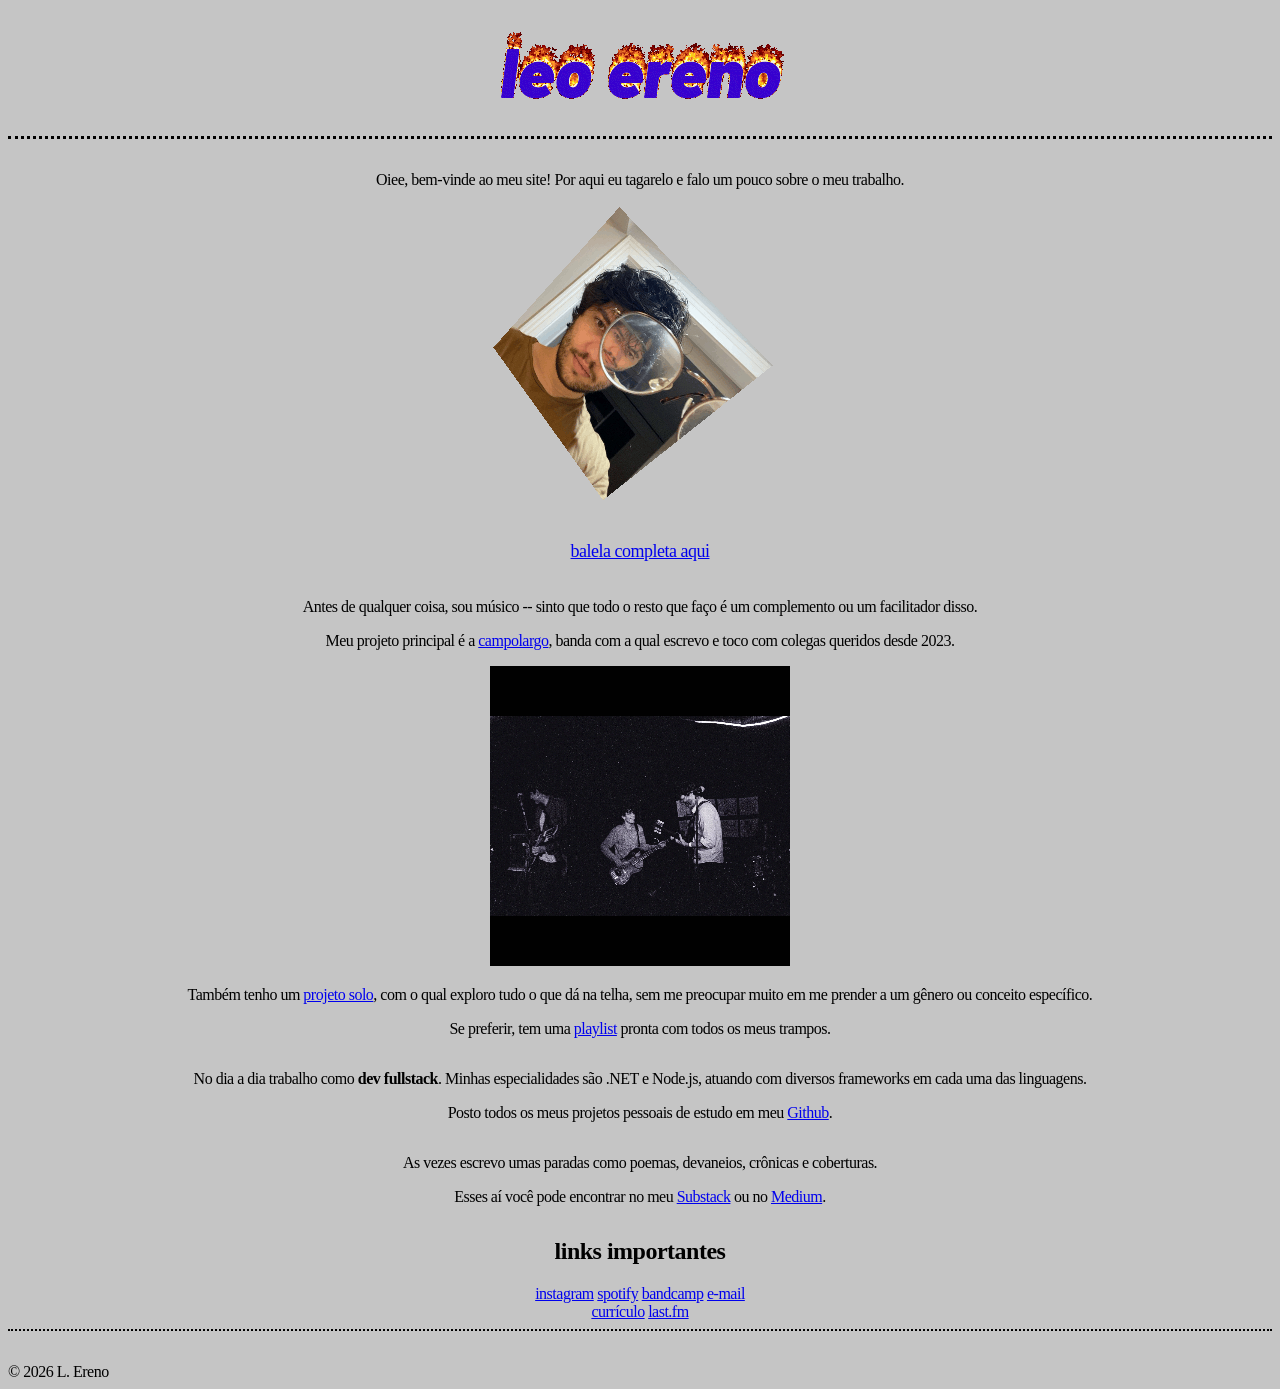
<file: index.html>
<!DOCTYPE html>
<html lang="pt-br">
<head>
    <meta charset="UTF-8">
    <meta name="viewport" content="width=device-width, initial-scale=1.0">
    <meta name="description" content="Leo Ereno - Site pessoal">
    <meta name="keywords" content="leoereno">
    <meta name="author" content="Leo Ereno">
    <title>home | leo ereno</title>
    <link rel="stylesheet" href="style.css">
    <link rel="icon" href="./assets/favicon.gif" type="image/gif">
</head>
<body>
    <main>
        <section id="apresentacao">
            <div id="logo">
                <img src="./assets//leoereno.gif" alt="logo escrito leo ereno pegando fogo">
            </div>
            <!-- <h1 id="titulo">leo ereno</h1> -->
            <p>Oiee, bem-vinde ao meu site! Por aqui eu tagarelo e falo um pouco sobre o meu trabalho.</p>
            <img src="./assets/eu-gif.gif" alt="cubo animado com uma foto minha" id="img-eu">
        </section>
        <nav>
              <a href="musica.html">balela completa aqui</a>
        </nav>
        <section id="musica">
            <p>Antes de qualquer coisa, sou músico -- sinto que todo o resto que faço é um complemento ou um facilitador disso.</p>
            <p>Meu projeto principal é a <a href="https://open.spotify.com/intl-pt/artist/1l4HWq3v2WnOUzO2zDOqRY">campolargo</a>, banda com a qual escrevo e toco com colegas queridos desde 2023.</p>
            <img src="./assets/cmplrg-gif.gif" alt="banda campolargo em um show">
            <p>Também tenho um <a href="https://open.spotify.com/artist/5ElaHx3l7ZVs9MxJIDkdgx">projeto solo</a>, com o qual exploro tudo o que dá na telha, sem me preocupar muito em me prender a um gênero ou conceito específico.</p>
            <p>Se preferir, tem uma <a href="musica.html#playlist">playlist</a> pronta com todos os meus trampos.</p>
        </section>
        <section id="dev">
            <p>No dia a dia trabalho como <b>dev fullstack</b>. Minhas especialidades são .NET e Node.js, atuando com diversos frameworks em cada uma das linguagens.</p>
            <p>Posto todos os meus projetos pessoais de estudo em meu <a href="https://www.github.com/leoereno">Github</a>.</p>
        </section>
        <section id="escrita">
            <p>As vezes escrevo umas paradas como poemas, devaneios, crônicas e coberturas.</p>
            <p>Esses aí você pode encontrar no meu <a href="https://substack.com/@leoereno">Substack</a> ou no <a href="https://medium.com/@leoereno">Medium</a>.</p>
        </section>
        <section id="links">
                <h2>links importantes</h2>
                <a href="https://instagram.com/leoereno">instagram</a>
                <a href="https://open.spotify.com/artist/5ElaHx3l7ZVs9MxJIDkdgx">spotify</a>
                <a href="https://leoereno.bandcamp.com">bandcamp</a>
                <a href="mailto:leooereno@gmail.com">e-mail</a>
                <br>
                <a href="./assets/cv.pdf" download>currículo</a>
                <a href="https://last.fm/user/leoereno">last.fm</a>
        </section>
    </main>
    <footer>
        <span>© 2026 L. Ereno</span>
    </footer>
</body>
</html>
</file>
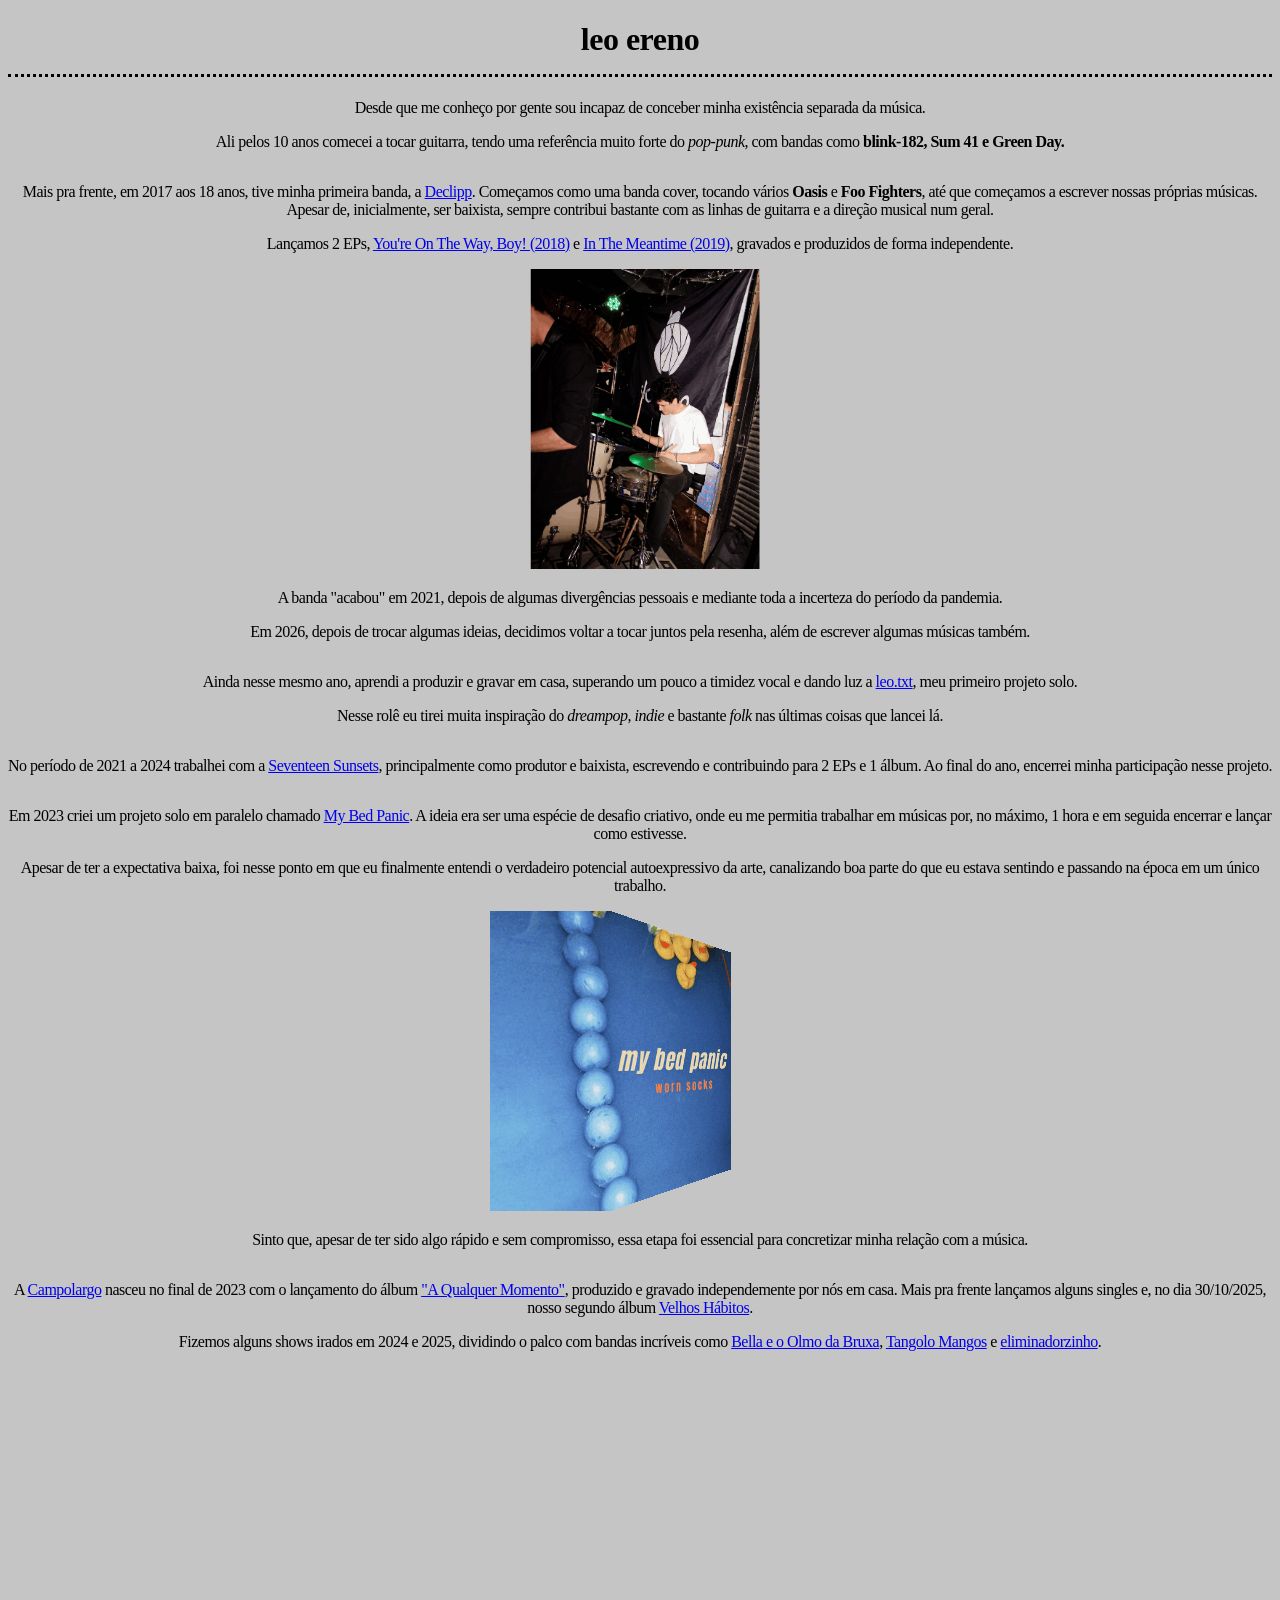
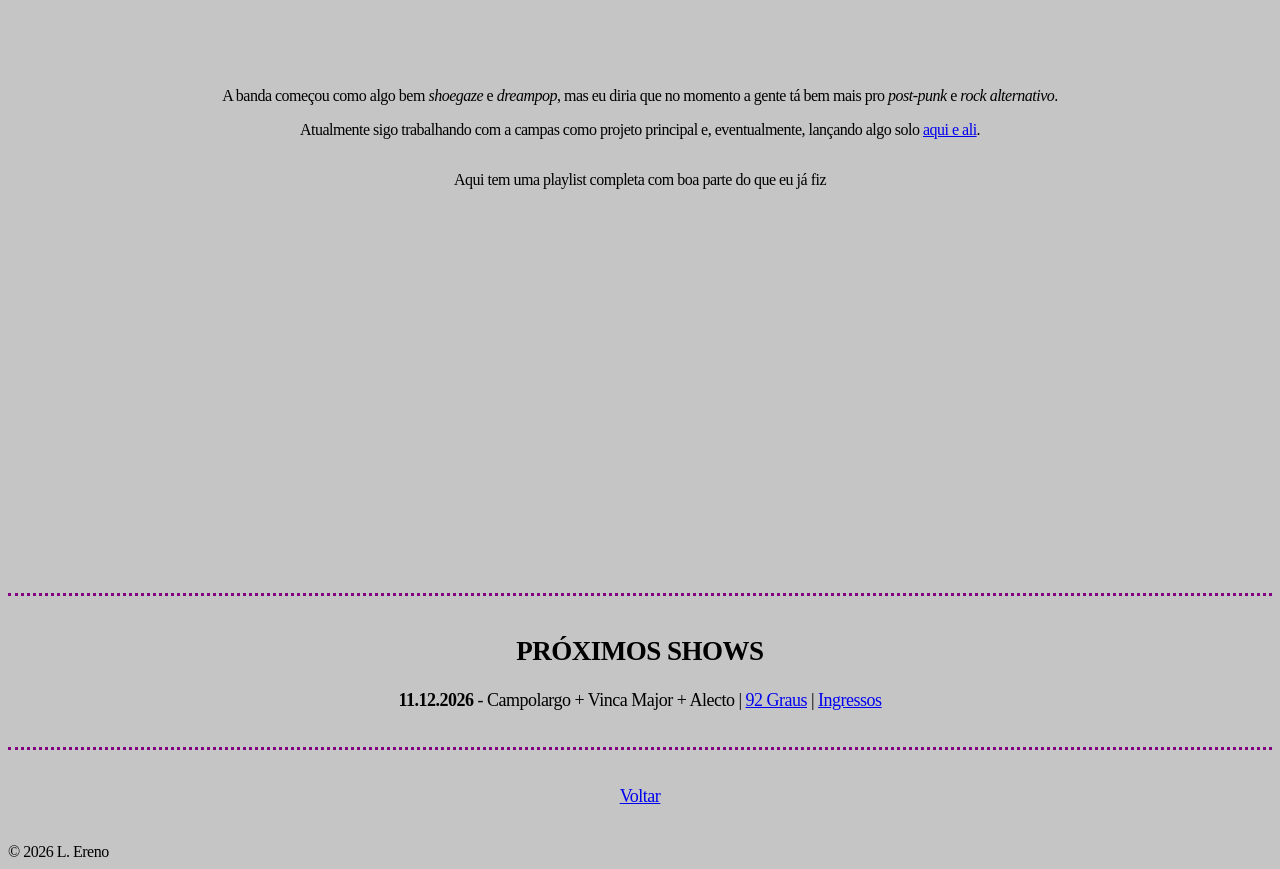
<file: musica.html>
<!DOCTYPE html>
<html lang="pt-br">
<head>
    <meta charset="UTF-8">
    <meta name="viewport" content="width=device-width, initial-scale=1.0">
    <title>musica | leo ereno</title>
    <link rel="stylesheet" href="style.css">
    <link rel="icon" href="./assets/favicon.gif" type="image/gif">
</head>
<body>
    <main>
        <header>
            <h1 id="titulo">leo ereno</h1>
        </header>
        <section id="infancia">
            <p>Desde que me conheço por gente sou incapaz de conceber minha existência separada da música.</p>
            <p>Ali pelos 10 anos comecei a tocar guitarra, tendo uma referência muito forte do <i>pop-punk</i>, com bandas como <b>blink-182, Sum 41 e Green Day.</b></p>
        </section>
        
        <section id="declipp">
            <p>Mais pra frente, em 2017 aos 18 anos, tive minha primeira banda, a <a href="https://open.spotify.com/artist/0Bu4cyGnrxt6UhncR7iWi3">Declipp</a>. Começamos como uma banda cover, tocando vários <b>Oasis</b> e <b>Foo Fighters</b>,
                até que começamos a escrever nossas próprias músicas. Apesar de, inicialmente, ser baixista, sempre contribui bastante com as linhas de guitarra e a direção musical num geral.
            </p>
            <p>Lançamos 2 EPs, <a href="https://open.spotify.com/intl-pt/album/4kSu9gDn9oYTyWG3vBaedB">You're On The Way, Boy! (2018)</a> e <a href="https://open.spotify.com/intl-pt/album/2YCp7txSBOrdrt3QHCbZLy">In The Meantime (2019)</a>, gravados e produzidos de forma independente.</p>
            <img src="./assets/declipp.gif" alt="livreto com fotos da declipp em show" width="300">
            <p>A banda "acabou" em 2021, depois de algumas divergências pessoais e mediante toda a incerteza do período da pandemia.</p>
            <p>Em 2026, depois de trocar algumas ideias, decidimos voltar a tocar juntos pela resenha, além de escrever algumas músicas também.</p>
        </section>
        
        <section id="solo">
            <p>Ainda nesse mesmo ano, aprendi a produzir e gravar em casa, superando um pouco a timidez vocal e dando luz a <a href="https://open.spotify.com/artist/3zU6tBtBpHs3YNQiO7Ps6f">leo.txt</a>, meu primeiro projeto solo.</p>
            <p>Nesse rolê eu tirei muita inspiração do <i>dreampop</i>, <i>indie</i> e bastante <i>folk</i> nas últimas coisas que lancei lá.</p>
        </section>
        
        <section id="sunsets">
            <p>No período de 2021 a 2024 trabalhei com a <a href="https://open.spotify.com/intl-pt/artist/6AcY1a52SmTceyc9D5THcT">Seventeen Sunsets</a>, principalmente como produtor e baixista, escrevendo e contribuindo para 2 EPs e 1 álbum. Ao final do ano, encerrei minha participação nesse projeto.</p>
        </section>
        
        <section id="mybedpanic">
            <p>Em 2023 criei um projeto solo em paralelo chamado <a href="https://open.spotify.com/artist/1gsZXIw3ve9bitejwtXo6W">My Bed Panic</a>. A ideia era ser uma espécie de desafio criativo, onde eu me permitia trabalhar em músicas por, no máximo, 1 hora e em seguida encerrar e lançar como estivesse.</p>
            <p>Apesar de ter a expectativa baixa, foi nesse ponto em que eu finalmente entendi o verdadeiro potencial autoexpressivo da arte, canalizando boa parte do que eu estava sentindo e passando na época em um único trabalho.</p>
            <img src="./assets/mybedpanic.gif" alt="capa do EP worn socks de my bed panic">
            <p>Sinto que, apesar de ter sido algo rápido e sem compromisso, essa etapa foi essencial para concretizar minha relação com a música.</p>
        </section>
        
        <section id="campolargo">
            <p>A <a href="https://open.spotify.com/artist/1l4HWq3v2WnOUzO2zDOqRY">Campolargo</a> nasceu no final de 2023 com o lançamento do álbum <a href="https://open.spotify.com/intl-pt/album/2UBCzp3sWVm1WNWEhg0On8">"A Qualquer Momento"</a>, produzido e gravado independemente por nós em casa. Mais pra frente lançamos alguns singles e, no dia 30/10/2025, nosso segundo álbum <a href="https://open.spotify.com/intl-pt/album/37c9ENRnLwBbCICFHReHbI">Velhos Hábitos</a>.</p>
            <p>Fizemos alguns shows irados em 2024 e 2025, dividindo o palco com bandas incríveis como <a href="https://open.spotify.com/intl-pt/artist/62Tp9euxMx6wd0uyiZR4YM">Bella e o Olmo da Bruxa</a>, <a href="https://open.spotify.com/artist/5i8xf9hZ3c5aXFO5WdrO6o">Tangolo Mangos</a> e <a href="https://open.spotify.com/intl-pt/artist/2d9YUeWgB3uYuk7mpRSKqJ">eliminadorzinho</a>.</p>
            <img src="./assets/campas-2.gif" alt="mosaico com varias fotos da banda campolargo">
            <p>A banda começou como algo bem <i>shoegaze</i> e <i>dreampop</i>, mas eu diria que no momento a gente tá bem mais pro <i>post-punk</i> e <i>rock alternativo</i>.</p>
            <p>Atualmente sigo trabalhando com a campas como projeto principal e, eventualmente, lançando algo solo <a href="https://open.spotify.com/artist/5ElaHx3l7ZVs9MxJIDkdgx">aqui e ali</a>.</p>
        </section>
        
        <section id="referencias">
            <p></p>
        </section>
        
        <section id="playlist">
            <p>Aqui tem uma playlist completa com boa parte do que eu já fiz</p>
            <iframe data-testid="embed-iframe" style="border-radius:12px" src="https://open.spotify.com/embed/playlist/1YWsgWo67GKpZzKftObFSn?utm_source=generator&theme=0&si=30591e2753454d6c" width="auto" height="352" frameBorder="0" allowfullscreen="" allow="autoplay; clipboard-write; encrypted-media; fullscreen; picture-in-picture" loading="lazy"></iframe>
        </section>
        <section id="shows">
            <h2>PRÓXIMOS SHOWS</h2>
            <p><b>11.12.2026</b> - Campolargo + Vinca Major + Alecto | <a href="https://www.google.com/maps/place/92+graus/data=!4m2!3m1!1s0x94dce40545d964ff:0x94091c0698286546?sa=X&ved=1t:242&ictx=111">92 Graus</a> | <a href="#">Ingressos</a></p>
        </section>
        <section id="voltar">
            <a href="index.html">Voltar</a>
        </section>
    </main>
    <footer>
        <span>© 2026 L. Ereno</span>
    </footer>
    
</body>
</html>
</file>
<file: style.css>
body {
  /* background: #C3C3C3; */
  background: #c5c5c5;
  font-size:  medium;
  letter-spacing: -0.5px;
}

#logo {
  border-style: dotted;
  border-top: none;
  border-left: none;
  border-right: none;
  margin-bottom: 2em;
}

nav {
  margin-bottom: 2em;
  font-size: large;
}

main {
  text-align: center;
}
#titulo {
  border-style: dotted;
  border-top: none;
  border-left: none;
  border-right: none;
  padding-bottom: 0.5em;
}

#links {
  border: 2px dotted black;  
  padding-bottom: 0.5em;
  border-top: none;
  border-left: none;
  border-right: none;
}

#shows {
  border: 3px dotted purple;
  padding: 1em;
  border-left: none;
  border-right: none;
  font-size: large;
}

a:hover {
  background-color: yellow;
}

a:visited {
  text-decoration: none;
  color: blue;
}

section {
  margin-bottom: 2em;
}

h1:hover {
  color: purple;
}

#voltar {
  font-size: large;
}
</file>
